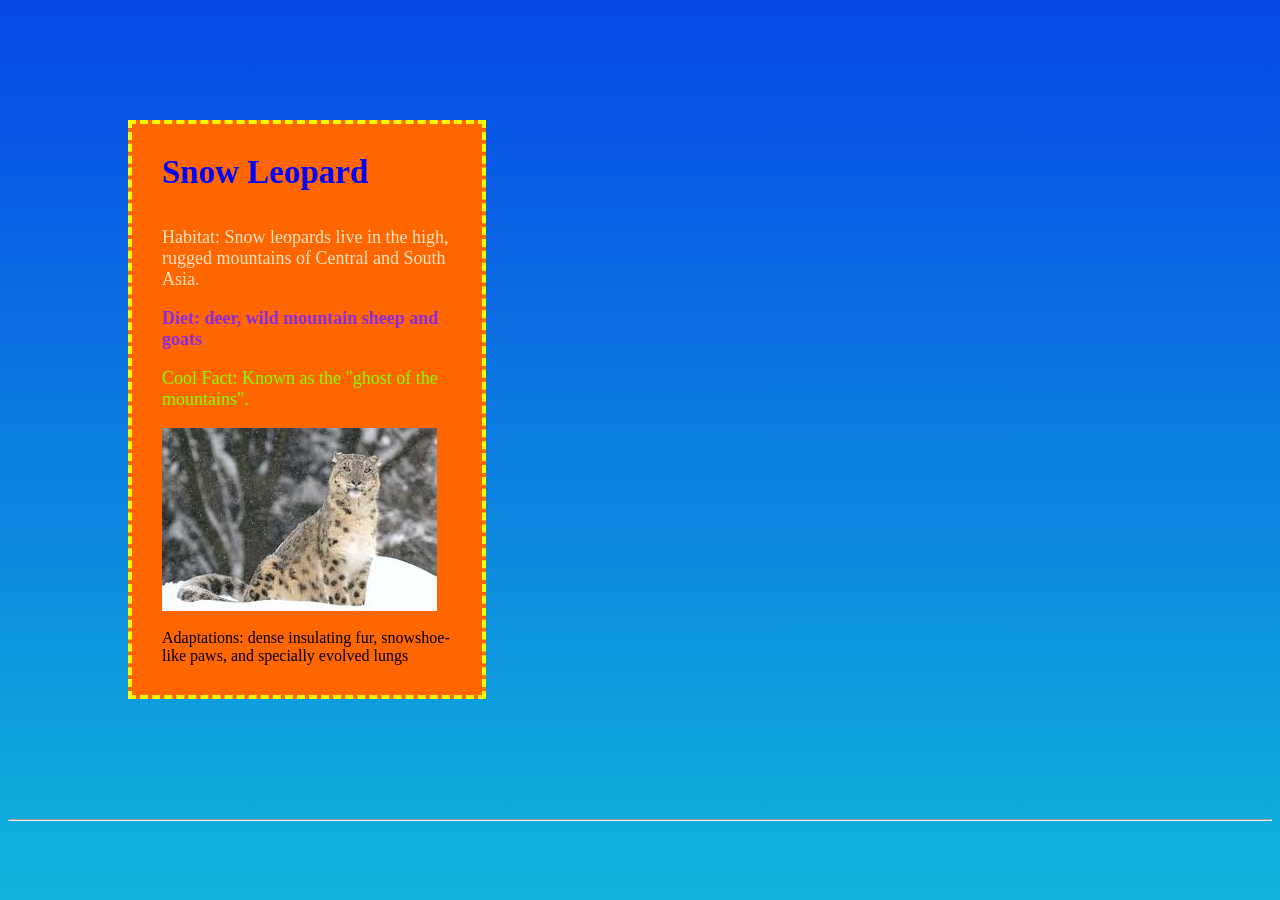
<file: Index.html>
<html><head>
    <title>Snow Leopard</title>
    <link rel="Stylesheet" href="style.css">

</head>

<body>
    <div class="main">
        <div class="title">Snow Leopard</div><br><br>
        <div class="habitat">Habitat: Snow leopards live in the high, rugged mountains of Central and South Asia.</div><br>
        <div class="diet">Diet: deer, wild mountain sheep and goats</div><br>
        <div class="fact">Cool Fact: Known as the "ghost of the mountains".</div><br>
        <div class="image"><img src="[data-uri]"></div>
        <br>
        <div class="adapt">Adaptations: dense insulating fur, snowshoe-like paws, and specially evolved lungs</div>
    </div><hr>
</body>

</html>
</file>
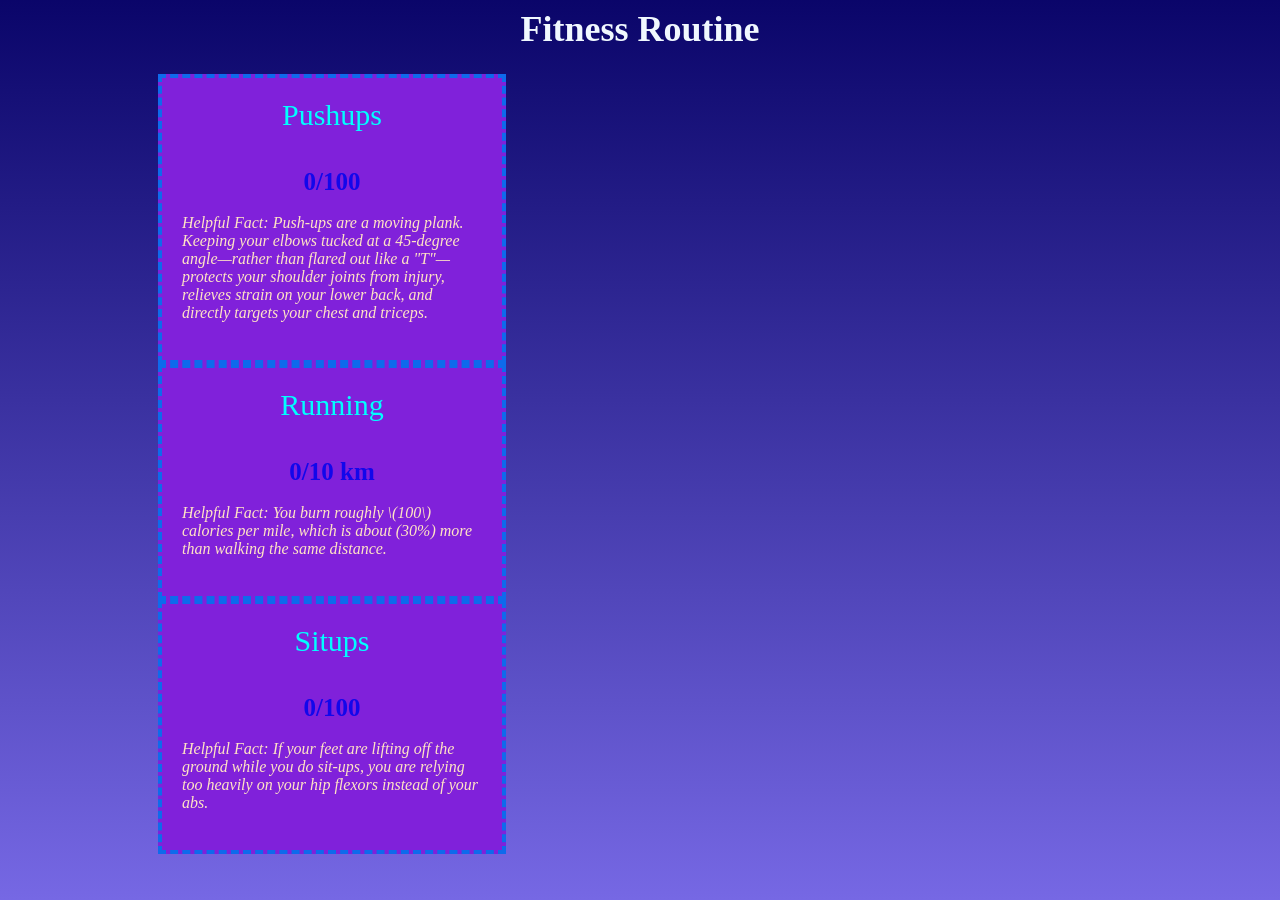
<file: Project.html>
<html>
    <head>
        <title>Fitness Routine</title>
        <link rel="Stylesheet" href="style1.css">
    </head>

    <body>

<h1>Fitness Routine</h1>

<div class="pushups">
     <div class="title">Pushups</div><br><br>
     <div class="n1">0/100</div><br>
     <div class="fact">Helpful Fact: Push-ups are a moving plank. Keeping your elbows tucked at a 45-degree angle—rather than flared out like a "T"—protects your shoulder joints from injury, relieves strain on your lower back, and directly targets your chest and triceps.</div><br>
</div>

<div class="running">
     <div class="title">Running</div><br><br>
     <div class="n1">0/10 km</div><br>
     <div class="fact">Helpful Fact: You burn roughly \(100\) calories per mile, which is about (30%) more than walking the same distance.</div><br>
</div>

<div class="situps">
     <div class="title">Situps</div><br><br>
     <div class="n1">0/100</div><br>
     <div class="fact">Helpful Fact: If your feet are lifting off the ground while you do sit-ups, you are relying too heavily on your hip flexors instead of your abs.</div><br>
</div>


    </body>
</html>
</file>
<file: style.css>
.main{
    background-color:rgb(255, 102, 0);
    width:290px;
    padding:30px;
    border:4px dashed rgb(255, 251, 0);
    margin:120;
}

.title{

    color:blue;
    font-size:33px;
    font-weight:bold;
}

body{
    background:linear-gradient(rgb(7, 71, 230), rgb(16, 181, 218))
}

.habitat{
    color:bisque;
    font-size:18px;

}

.diet{
    color:blueviolet;
    font-size:18px;
    font-weight:bold;

}

.fact{
    color:chartreuse;
    font-size:18px;
}
</file>
<file: style1.css>
body{
    background:linear-gradient(rgba(9, 4, 105, 0.996), rgb(118, 104, 228));
}

.pushups{
    position:relative;
    left:150px;
    background-color: rgb(128, 33, 218);
    width:300;
    padding:20px;
    border:4px dashed rgb(14, 106, 236);
}

.title{
    color:aqua;
    font-size:30px;
    text-align:center;
}

h1{
    font-size:36px;
    text-align:center;
    color:aliceblue
}

.n1{
    font-size:25px;
    text-align:center;
    color:rgb(18, 7, 235);
    font-weight:bold;
}

.fact{
    color:bisque;
    font-style:italic
}

.running{
    position:relative;
    left:150px;
    background-color: rgb(128, 33, 218);
    width:300;
    padding:20px;
    border:4px dashed rgb(14, 106, 236);
}

.situps{
    position:relative;
    left:150px;
    background-color: rgb(128, 33, 218);
    width:300;
    padding:20px;
    border:4px dashed rgb(14, 106, 236);
}
</file>
